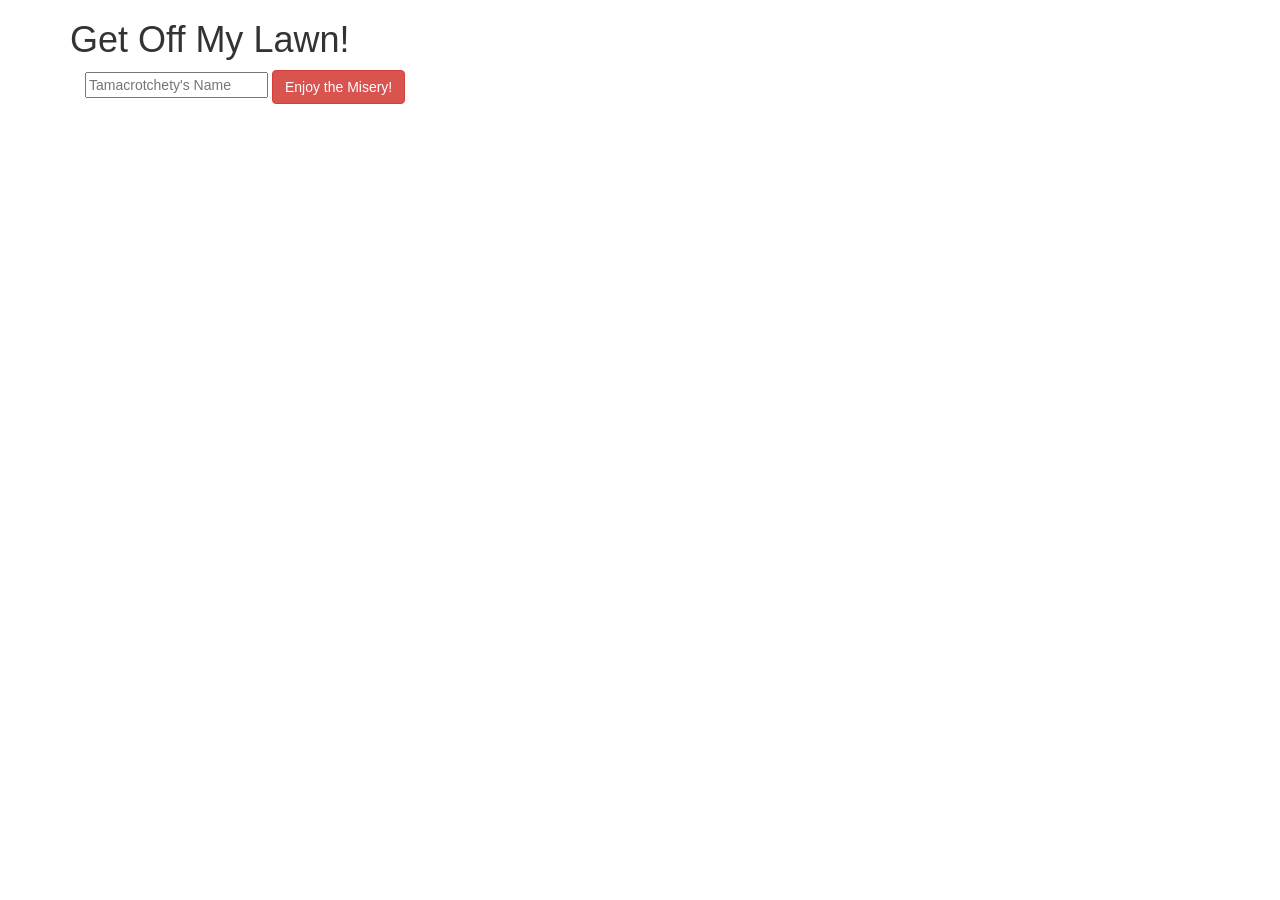
<file: index.html>
<html>
    <head>
        <script src='js/jquery-2.1.3.js'></script>
        <script src='js/scripts.js'></script>
        <link rel='stylesheet' href='css/styles.css'>
        <link rel='stylesheet' href='https://maxcdn.bootstrapcdn.com/bootstrap/3.3.4/css/bootstrap.min.css'>
        <title>Tamacrotchety</title>
    </head>
    <body>
        <div class='container'>
            <div id='tamacrotchety-form'>
                <h1>Get Off My Lawn!</h1>
                <div class='col-md-12'>

                    <form id='tamacrotchety-name'>
                        <input id='name' type='text' placeholder="Tamacrotchety's Name" required>
                        <button type='submit' class='btn btn-danger'>Enjoy the Misery!</button>
                    </form>
                </div>
            </div>

            <div id='tamacrotchety-created'>
                <h1 id='tamaName'>tamacrotchety.name</h1>

                <div class='row'>
                    <button id='give-meds'>MEDS</button>
                    <div class='progress'>
                      <div class='progress-bar ' id='statusMeds' role='progressbar' valuemin='0' valuemax='10' style=''>
                      </div>
                    </div>

                    <button id='listen-to-grumbling'>LISTEN, SONNY</button>
                    <div class='progress'>
                      <div class='progress-bar' id='statusListen' role='progressbar' valuemin='0' valuemax='10' style=''>
                      </div>
                    </div>

                    <button id='give-fiber'>METAMUCIL</button>
                    <div class='progress'>
                      <div class='progress-bar' id='statusFiber' role='progressbar' valuemin='0' valuemax='10' style=''>
                      </div>
                    </div>

                    <button id='give-nap'>NAPTIME</button>
                    <div class='progress'>
                      <div class='progress-bar' id='statusNap' role='progressbar' valuemin='0' valuemax='10' style=''>
                      </div>
                    </div>

                </div>

            </div>

            <div id='dead'>
                <h3><span id='death-message'></span></h3>
                <img src='img/noun_43872_cc.png'>
                <form action='tamacrotchety.html' method='post'>
                    <button class='btn btn-danger'>Give me more</button>
                </form>
            </div>

        </div>
    </body>
</html>
</file>
<file: css/styles.css>
#tamacrotchety-created {
  display: none;
}
#dead {
  display: none;
}
</file>
